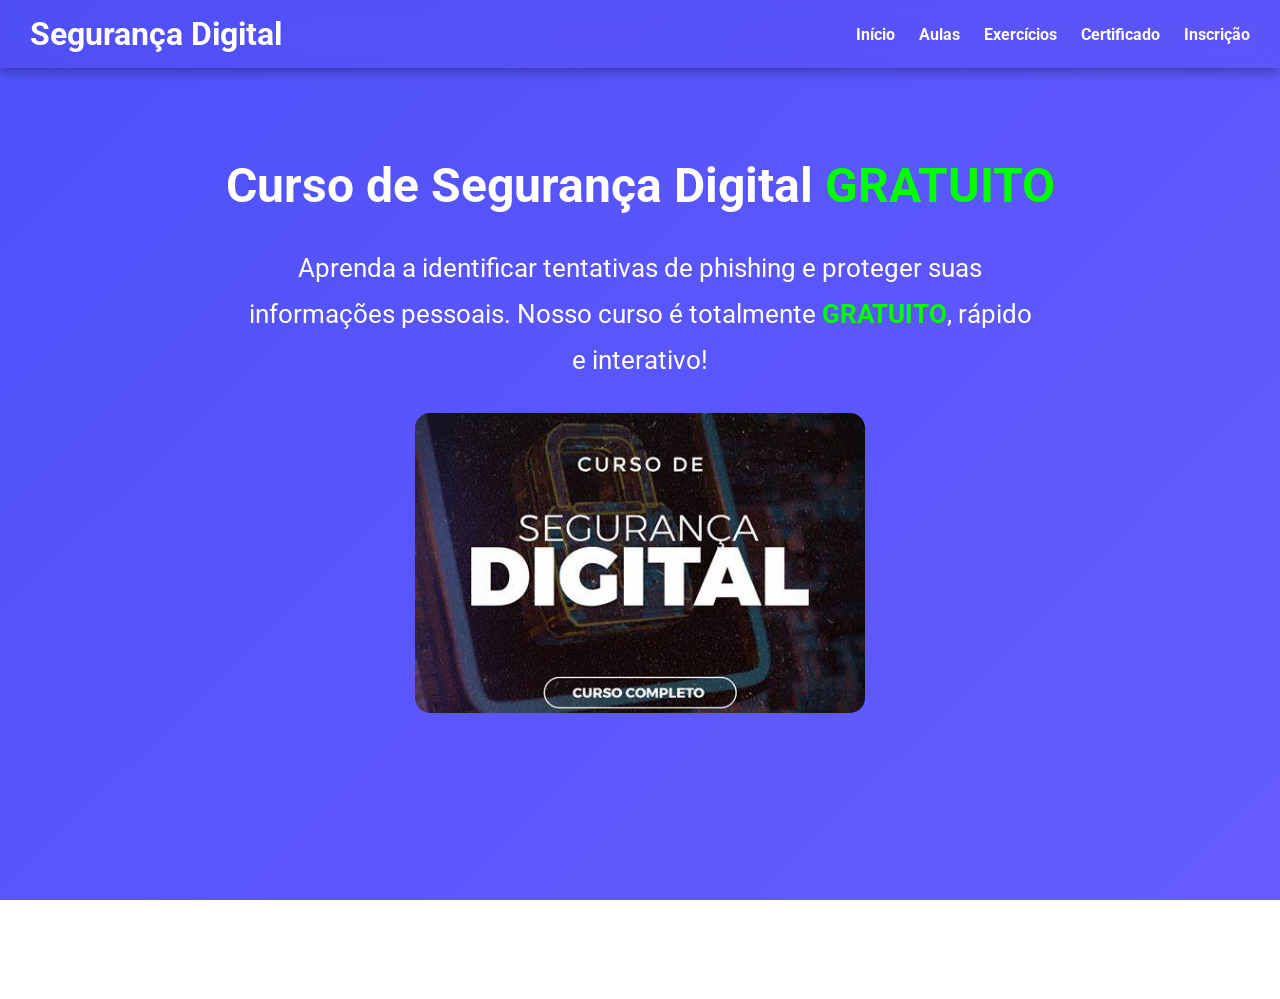
<file: index.html>
<!DOCTYPE html>
<html lang="pt-br">
  <head>
    <meta charset="UTF-8" />
    <meta name="viewport" content="width=device-width, initial-scale=1.0" />
    <title>Curso de segurança digital</title>
    <link
      href="https://fonts.googleapis.com/css2?family=Roboto:wght@400;700&display=swap"
      rel="stylesheet"
    />
    <link rel="stylesheet" href="index.css" />
  </head>
  <body>
    <header>
      <h1>Segurança Digital</h1>
      <nav>
        <a href="#intro">Início</a>
        <a href="#secao1">Aulas</a>
        <a href="#secao2">Exercícios</a>
        <a href="#secao3">Certificado</a>
        <a href="#inscricao">Inscrição</a>
      </nav>
    </header>

    <main>
      <section id="intro" class="section">
        <h2 class="animate">
          Curso de Segurança Digital <span class="green">GRATUITO</span>
        </h2>
        <p class="animate">
          Aprenda a identificar tentativas de phishing e proteger suas
          informações pessoais. Nosso curso é totalmente
          <span class="green">GRATUITO</span>, rápido e interativo!
        </p>
        <img
          class="animate"
          src="./imagens/cursosegurançadigital.jpg"
          alt="Imagem do curso"
        />
      </section>

      <section id="secao1" class="section">
        <img
          class="animate-slide-left"
          src="./imagens/aulasinterativas.jpg"
          alt="Aulas Interativas"
        />
        <h3 class="animate-slide-right">Aulas Interativas</h3>
        <p class="animate">
          Nossas aulas são práticas e permitem que você identifique golpes em
          tempo real. Simule situações reais e aprenda a reconhecer sinais de
          alerta de phishing.
        </p>
      </section>

      <section id="secao2" class="section">
        <h3 class="animate-slide-left">Exercícios e Simulações</h3>
        <p class="animate-slide-right">
          Coloque em prática o que aprendeu com exercícios e simulações. Avalie
          seus conhecimentos e veja como reagir corretamente em diferentes
          cenários de segurança digital.
        </p>
        <img
          class="animate"
          src="./imagens/exercicios.jpg"
          alt="Exercícios Práticos"
        />
      </section>

      <section id="secao3" class="section">
        <img
          class="animate-slide-left"
          src="./imagens/certificado.avif"
          alt="Certificado"
        />
        <h3 class="animate-slide-right">Certificado de Conclusão</h3>
        <p class="animate">
          Ao finalizar o curso, você receberá um certificado digital que pode
          ser usado para valorizar seu currículo e mostrar que você está
          preparado para o mundo digital.
        </p>
      </section>

      <section id="inscricao" class="section">
        <div>
          <h2>Inscreva-se Agora</h2>
          <p>Garanta sua vaga no curso de Segurança Digital.</p>
        </div>
        <form class="animate">
          <label for="email">Email:</label>
          <input
            type="email"
            autocomplete="off"
            id="email"
            name="email"
            placeholder="seuemail@exemplo.com"
            required
          />
          <label for="senha">Senha numérica (4 dígitos):</label>
          <input
            type="password"
            autocomplete="off"
            id="senha"
            name="senha"
            pattern="[0-9]{4}"
            maxlength="4"
            placeholder="1234"
            required
          />
          <input type="submit" value="Inscreva-se" />
        </form>

        <div id="cronometro" class="animate" style="margin-top: 40px">
          Tempo restante para se inscrever: <span id="tempo-restante"></span>
        </div>
      </section>
    </main>

    <footer>&copy; 2025 J Project. Todos os direitos reservados.</footer>

    <script src="index.js"></script>
  </body>
</html>
</file>
<file: index.css>
* {
  margin: 0;
  padding: 0;
  box-sizing: border-box;
  font-family: "Roboto", sans-serif;
  scroll-behavior: smooth;
}
html,
body {
  height: 100%;
  overflow: hidden;
}

header {
  position: fixed;
  top: 0;
  left: 0;
  width: 100%;
  background: #691b9a09;
  backdrop-filter: blur(10px);
  z-index: 1000;
  display: flex;
  justify-content: space-between;
  align-items: center;
  padding: 15px 30px;
  box-shadow: 0 4px 10px rgba(0, 0, 0, 0.3);
}
header h1 {
  font-size: 2em;
  color: #fff;
}
nav a {
  color: #fff;
  text-decoration: none;
  margin-left: 20px;
  font-weight: bold;
  position: relative;
}
nav a::after {
  content: "";
  position: absolute;
  width: 0;
  height: 2px;
  background: #ffeb3b;
  left: 0;
  bottom: -5px;
  transition: 0.3s;
}
nav a:hover::after {
  width: 100%;
}
nav a:hover {
  color: #ffeb3b;
}

main {
  height: 100vh;
  overflow-y: scroll;
  scroll-snap-type: y mandatory;
}

.section {
  height: 100vh;
  width: 100%;
  display: flex;
  flex-direction: column;
  align-items: center;
  justify-content: center;
  text-align: center;
  scroll-snap-align: start;
  padding: 0 20px;
}

/* Cores diferentes para cada seção */
#intro {
  background: linear-gradient(135deg, #4e51f9, #665cff);
  color: #fff;
}
#secao1 {
  background: linear-gradient(135deg, #4a67f9, #4f5bfe);
  color: #fff;
}
#secao2 {
  background: linear-gradient(135deg, #751fff, #6219ff);
  color: #fff;
}
#secao3 {
  background: linear-gradient(135deg, #6d24ff, #9021f8);
  color: #fff;
}
#inscricao {
  background: linear-gradient(135deg, #ff531f, #f4bb8f);
  color: #fff;
}

h2 {
  font-size: 3em;
  margin-bottom: 30px;
  line-height: 1.2;
}
h3 {
  font-size: 2.5em;
  margin-bottom: 20px;
}
p {
  line-height: 1.8;
  font-size: 1.6em;
  max-width: 800px;
  margin: 0 auto 30px auto;
}
span.green {
  color: #00ff00;
  font-weight: bold;
}

img {
  width: 100%;
  max-width: 450px;
  height: 300px;
  object-fit: cover;
  border-radius: 15px;
  background: rgba(255, 255, 255, 0.3);
  margin-bottom: 30px;
}

form {
  display: flex;
  flex-direction: column;
  gap: 25px;
  max-width: 450px;
  margin: 0 auto;
}
label {
  font-weight: bold;
  color: #fff;
  text-align: left;
  font-size: 1.3em;
}
input[type="email"],
input[type="password"] {
  padding: 15px 20px;
  border-radius: 10px;
  border: none;
  font-size: 1.2em;
}
input[type="submit"] {
  background: #ffeb3b;
  color: #6a1b9a;
  font-weight: bold;
  padding: 18px;
  border: none;
  border-radius: 10px;
  cursor: pointer;
  font-size: 1.3em;
  transition: 0.3s;
}
input[type="submit"]:hover {
  background: #fdd835;
}

#cronometro {
  font-size: 2em;
  font-weight: bold;
  margin-bottom: 40px;
}

footer {
  text-align: center;
  padding: 40px 20px;
  font-size: 1em;
  color: #fff;
  background: rgba(0, 0, 0, 0.2);
}
#tempo-restante {
  font-weight: bold;
  color: #553bff;
}
@media (max-width: 768px) {
  img {
    max-width: 90%;
  }
  h2 {
    font-size: 2.2em;
  }
  h3 {
    font-size: 2em;
  }
  p {
    font-size: 1.3em;
  }
}

/* Animações ao aparecer */
.animate {
  opacity: 0;
  transform: translateY(30px);
  transition: all 1s ease-out;
}
.animate.show {
  opacity: 1;
  transform: translateY(0);
}
.animate-slide-left {
  opacity: 0;
  transform: translateX(-50px);
  transition: all 1s ease-out;
}
.animate-slide-left.show {
  opacity: 1;
  transform: translateX(0);
}
.animate-slide-right {
  opacity: 0;
  transform: translateX(50px);
  transition: all 1s ease-out;
}
.animate-slide-right.show {
  opacity: 1;
  transform: translateX(0);
}
</file>
